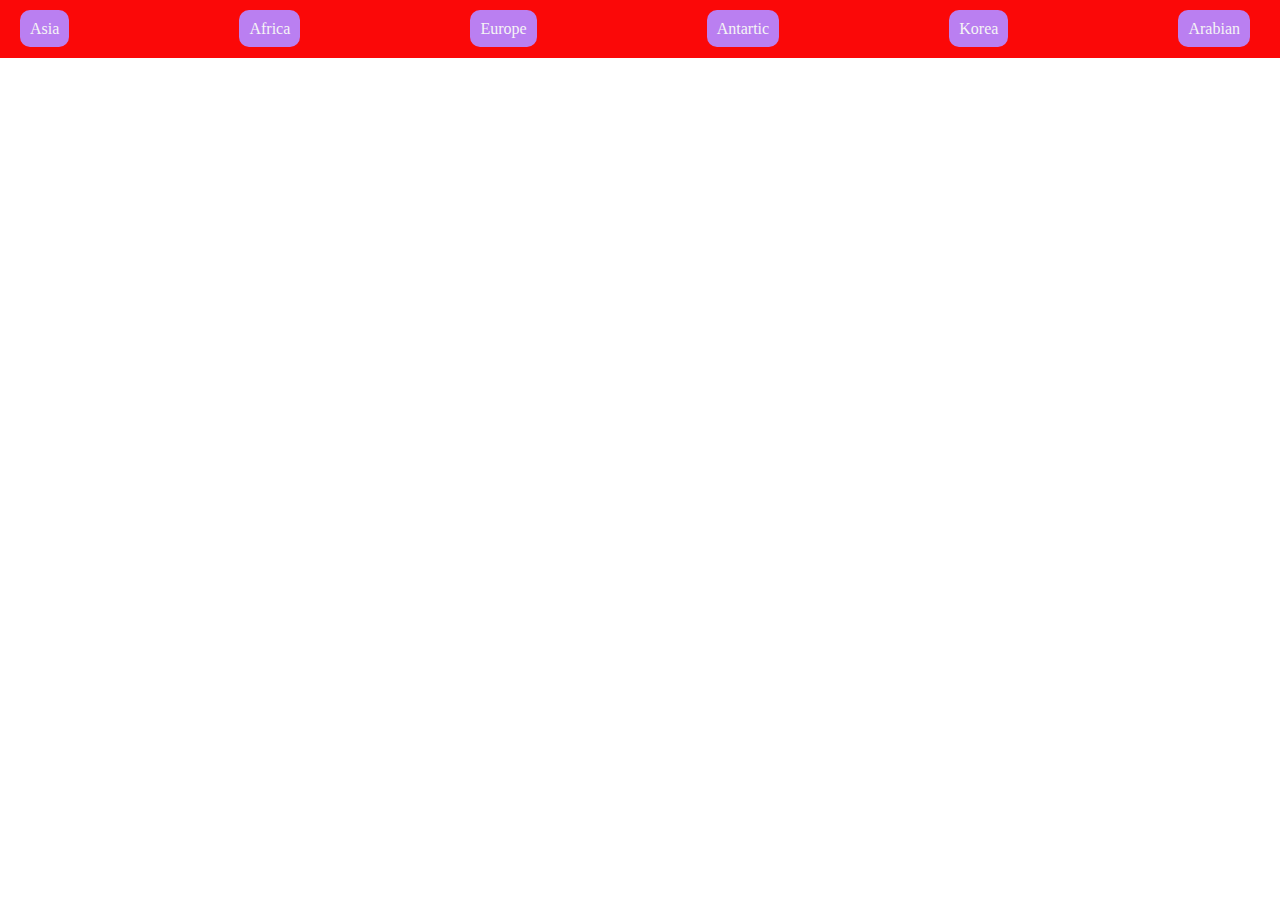
<file: index.html>
<!DOCTYPE html>
<html lang="en">

<head>
    <meta charset="UTF-8">
    <meta name="viewport" content="width=device-width, initial-scale=1.0">
    <title>Healthpick</title>
    <link rel="stylesheet" href="index.css">
</head>

<body>
    <div>

        <nav>
            
            <ul>
                <li><a href="#">Asia</a></li>
                <li><a href="#">Africa</a></li>
                <li><a href="#">Europe</a></li>
                <li><a href="#">Antartic</a></li>
                <li><a href="#">Korea</a></li>
                <li><a href="#">Arabian</a></li>
            </ul>
        </nav>
        <!-- <h1>HEALTH-PICK WEEK</h1> 
        <p id="p1">P1:
            Resourceful and results-driven professional
            with 10 years working experience seeking
            to lend combined knowledge and excellent
            communication, interpersonal, and
            organizational skills with experience
            in providing client intake, building
            enduring relationships with clients
            from diverse backgrounds. Skilled in
            data entry and record keeping to
            enhance business performance.
        </p>

        <P class="textgroup">P2:
            Operates well in both individual
            and team capacities, leveraging
            seasoned work ethic to quickly
            adapt to new tasks and environments.
            Highly organized and detail-oriented,
            with a drive to exceed expectations,
            meet company needs and increase
            service value.</P>

        <p id="p3">P3:
            ...Contacting potential clients through cold calls and emails and assessing their interest level
            -Setting up appointment or product demos between qualified leads and the sales team to close deals.
            -Providing feedback and periodic report to sales and marketing management -Collaborated with sales and
            marketing teams to refine outreach strategies and improve lead conversion rates.
        </p>

        <p class="textgroup">P4:
            With 10 years working experience seeking
            to lend combined knowledge and excellent
            communication, interpersonal, and
            organizational skills with experience
            in providing client intake, building
            enduring relationships with clients
            from diverse backgrounds. Skilled in
            data entry and record keeping to
            enhance business performance. Contacting potential clients through cold calls and emails and assessing their
            interest level
            -Setting up appointment or product demos between qualified leads and the sales team to close deals.
            -Providing feedback and periodic report to sales and marketing management -Collaborated with sales and
            marketing teams to refine outreach strategies and improve lead conversion rates.
        </p>

        
        <h2>MY COUNTRY BUCKETLIST</h2>
        <ul>
            <li>Kano</li>
            <li>Abuja</li>
            <li>Lagos</li>
            <li>Kogi</li>
            <li>Benue</li>
            <li>Ibadan</li>
        </ul>
    </div>
-->

    <script src="index.js"></script>
</body>

</html>
</file>
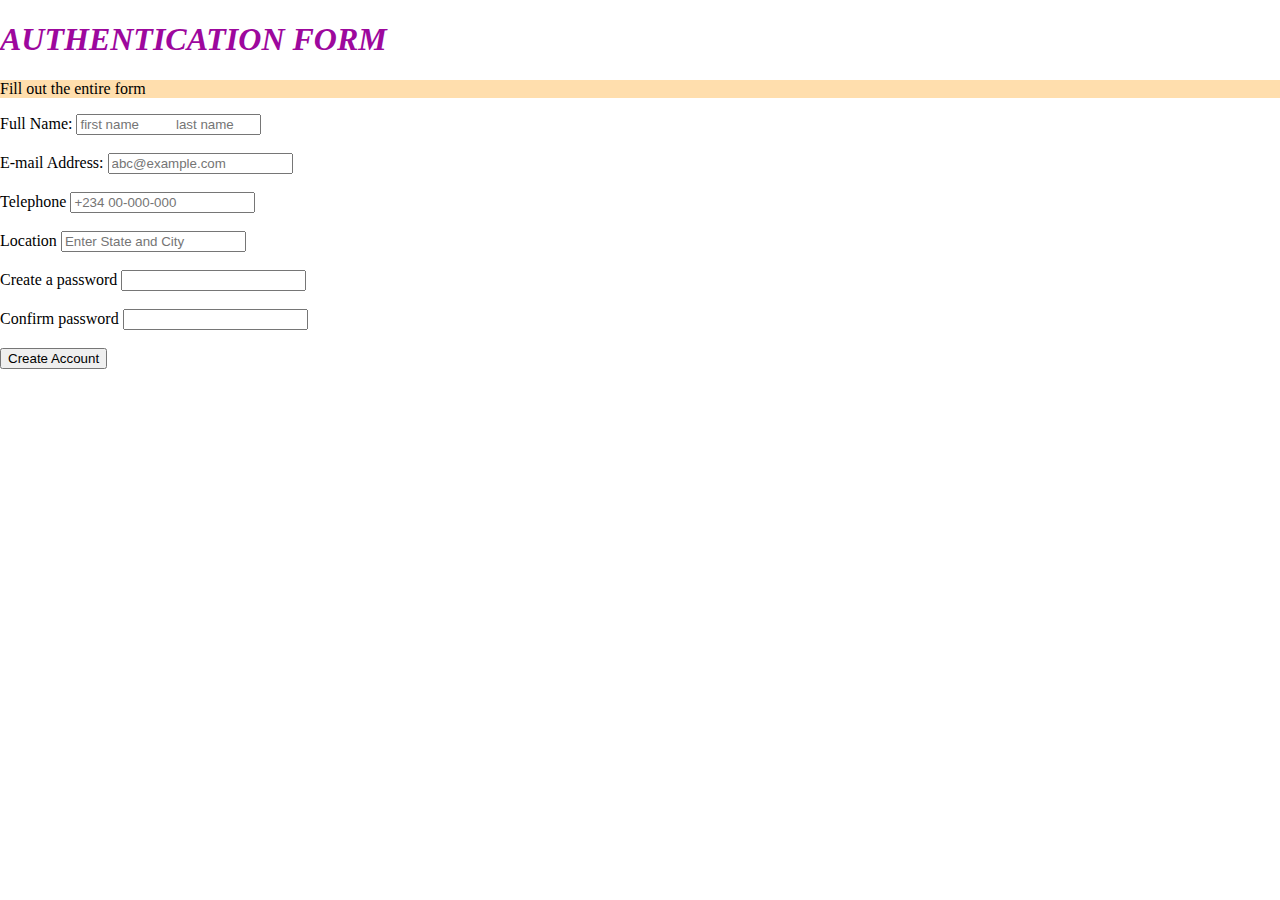
<file: Authentication.html>
<!DOCTYPE html>
<html lang="en">
<head>
    <meta charset="UTF-8">
    <meta name="viewport" content="width=device-width, initial-scale=1.0">
    <title>AUTHENTICATION</title>
    <link rel="stylesheet" href="index.css"/>
</head>
<body>
    <form action="save-form" method="post">

<h1>AUTHENTICATION FORM</h1>
<div id="div4">
<P>Fill out the entire form</P>
<label for="fname">Full Name: </label>
<input type="text" id="fname" name="fname" placeholder="first name          last name" required><br><br>

<label for="email">E-mail Address: </label>
<input type="email" id="email" required placeholder="abc@example.com"/><br><br>

<label for="phone">Telephone</label>
<input type="tel" id="phone" pattern="0-9" min="11" max="11" placeholder="+234 00-000-000"/><br><br>

<label for="location">Location</label>
<input type="text" id="location" name="location" placeholder="Enter State and City"/><br><br>

<label for="password">Create a password</label>
<input type="password" id="password" accept="A-Z, 0-9" pattern="0-9, A-Z, a-z"/><br><br>

<label for="password2">Confirm password</label>
<input type="password" id="password2" pattern="0-9, A-Z, a-z" required/><br><br>

<button type="submit">Create Account</button>
</div>








    </form>











</body>
</html>
</file>
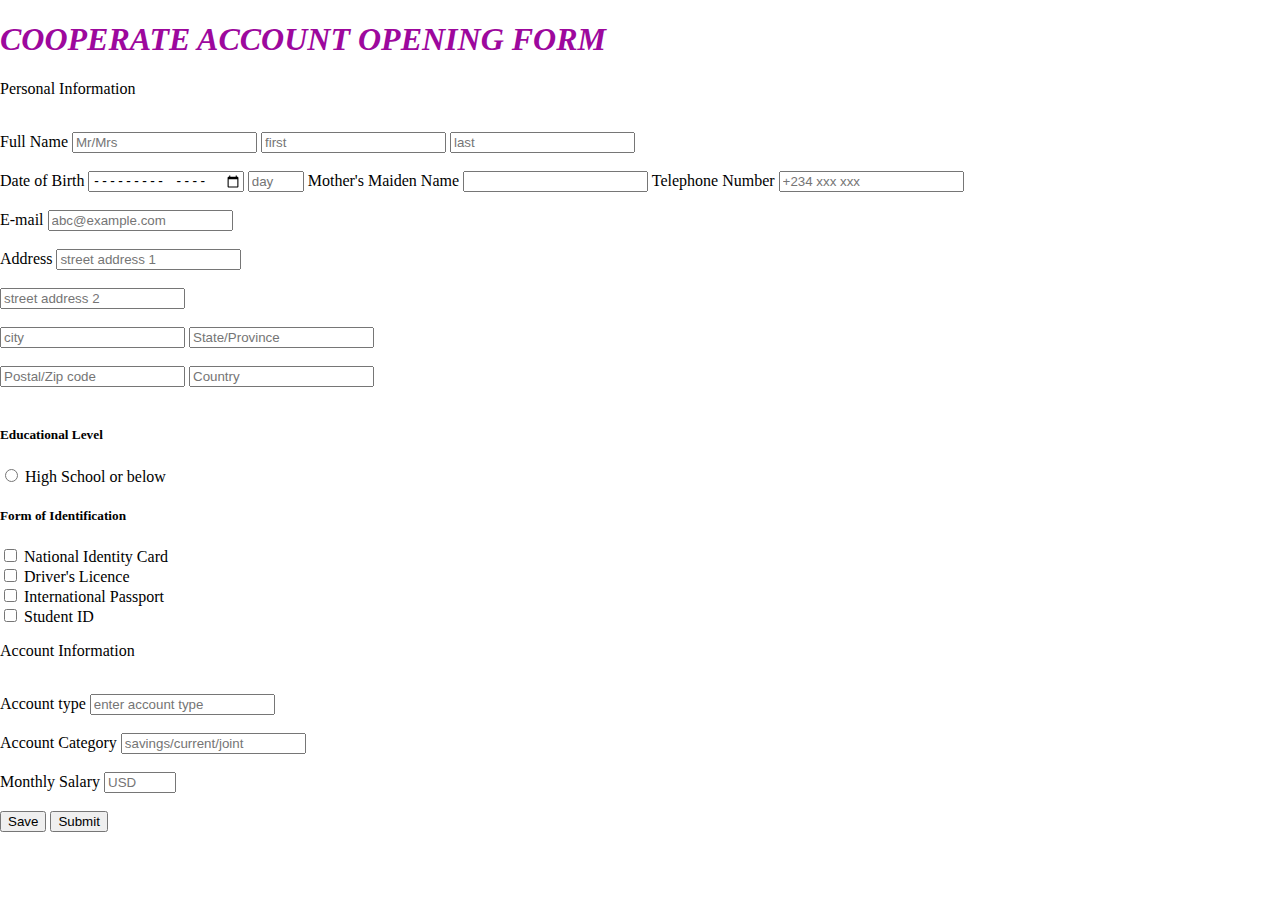
<file: index2.html>
<!DOCTYPE html>
<html lang="en">
<head>
    <meta charset="UTF-8">
    <meta name="viewport" content="width=device-width, initial-scale=1.0">
    <title>Rhaarsh Technology</title>
    
    <link rel="stylesheet" href="index.css">
</head>
<body>
    <!-- <h1>King Rhaarsh Technology</h1> 
    <p>Welcome to the official site of King Rhaarsh Tech</p>
    <p>Technology is the application of conceptual knowledge 
        to achieve practical goals, especially in a reproducible way.
         The word technology can also mean the products resulting 
         from such efforts, including both tangible tools such
          as utensils or machines, and intangible ones such
           as software.</p>

           <h1>List of Books</h1>
          <ol>
            <li>Macmillan</li>

           <li>New York</li>

           <li>Basic English</li>
           <li>Expert English</li>
           <li>Ugo C. Ugo</li>
        </ol> 
<form action="save-form" method="post">
<label for="username">Username</label>
<input
type="text"
id="Username"
name="Username"
placeholder="enter your username"
/>
<br><br>
<form action="save-form" method="post">
    <label for="lastname">Last Name</label>
    <input
    type="text"
    id="lastname"
    name="lastname"
    placeholder="enter your Last name"
    />
    <br><br>
    <form action="save-form" method="post">
        <label for="password">Password</label>
        <input
        type="password"
        id="password"
        name="password"
        placeholder="enter your password"
        required
        />
        <br><br>
        <label for="email">Email: </label>
        <input
        type="email"
        id="email"
        name="email"
        placeholder="abc@mail.com"
        required
        />
        <br><br>
        <label for="quantity">Quantity: </label>
        <input
        type="number"
        id="quantity"
        name="quantity"
        min="1"
        max="11"
        placeholder=""
        />
        <br><br>

        <br><br>
        <label for="phone">Phone Number: </label>
        <input
        type="tel"
        id="phone"
        name="phone"
       pattern="[0-9]"
       minlength="11"
       maxlength="11"
        placeholder="+234 xxx xxx xxx"
        />
        
        <input
        type="checkbox"
        id="checkbox"
        name="subscribe"     
        />
        <label for="checkbox">Click here to subscribe to news letter </label>
<br><br>

<input
        type="radio"
        id="radio"
        value="male"     
        />
        <label for="radio">Male: </label>


        <input
                type="radio"
                id="radio"
                value="female"     
                />
                <label for="radio">Female: </label>

<br><br>

<label for="date">Date of birth</label>
<input
        type="date"
        id="date"
        value="date"     
        />

        <br><br>

        <label for="file">Upload your file</label>
        <input
                type="file"
                id="file"
                accept=".jpeg, .png, .jpg, .svg "     
               name="file"
                />
        
                <br><br>

<input type="submit" value="Submit" />
    </form>

 
 BANK AUTHENTICATION/APPLICATION FORM -->
<h1>COOPERATE ACCOUNT OPENING FORM</h1>
<p>Personal Information</p><br>

<form action="server/google" method="post">
<label for="fname">Full Name</label>
<input type="text" id="title" name="title" placeholder="Mr/Mrs">
<input type="text" id="fname" name="fname" placeholder="first" required>
<input type="text" id="lname" name="lname" placeholder="last" required><br><br>

<label for="DOB">Date of Birth</label>
<input type="month" id="DOB" name="DOB">
<input type="number" max="31" min="1" id="DOB" name="DOB" placeholder="day">

<label for="Mname">Mother's Maiden Name</label>
<input type="text" id="Mname" name="Mname">
<label for="phone">Telephone Number</label>
<input type="tel" id="phone" name="phone" placeholder="+234 xxx xxx" pattern="0-9" minlength="11" maxlength="11"><br><br>

<label for="email">E-mail</label>
<input type="email" id="email" name="email" placeholder="abc@example.com" required><br><br>

<label for="address">Address</label>
<input type="text" id="add" name="add" placeholder="street address 1"><br><br>
<input type="text" id="addr" name="addr" placeholder="street address 2"><br><br>
<input type="text" id="addre" name="addre" placeholder="city">
<input type="text" id="add" name="add" placeholder="State/Province"><br><br>
<input type="number" id="add" name="add" placeholder="Postal/Zip code">
<input type="text" id="add" name="add" placeholder="Country"><br><br>

<h5>Educational Level</h5>
<input type="radio" id="radio" value="High School or below">
<label for="radio">High School or below</label><br>



<!-- 

<input type="radio" id="radio" value="Undergraduate">
<label for="radio">Undergraduate</label><br>
<input type="radio" id="radio" value="Masters Degree">
<label for="radio">Masters Degree</label><br>
<input type="radio" id="radio" value="PhD">
<label for="radio">PhD</label><br>
 -->

<h5>Form of Identification</h5>
<input type="checkbox" id="checkbox" value="National Identity Card">
<label for="checkbox">National Identity Card</label><br>
<input type="checkbox" id="checkbox" value="Driver's Licence">
<label for="checkbox">Driver's Licence</label><br>
<input type="checkbox" id="checkbox" value="International Passport">
<label for="checkbox">International Passport</label><br>
<input type="checkbox" id="checkbox" value="Student ID">
<label for="checkbox">Student ID</label><br>


<p>Account Information</p><br>
<label for="acct">Account type</label>
<input type="text" id="acct" name="acct" placeholder="enter account type" required><br><br>

<label for="acctcat">Account Category</label>
<input type="text" id="acctcat" name="acctcat" placeholder="savings/current/joint" required><br><br>

<label for="sal">Monthly Salary</label>
<input type="number" pattern="0-9" min="100" max="1000" id="sal" name="sal" placeholder="USD" required/><br><br>

<button type="submit">Save</button>

<input type="button" value="Submit"/>

</form>
<script src="index.js"></script> 








</body>
</html>
</file>
<file: index.css>
h1 {
    color: rgb(157, 8, 157);
    font-weight: 600;
    font-style: italic;
}

#p1{
    color: deeppink;
    font-style: italic;
    font-family: Georgia, 'Times New Roman', Times, serif;
font-size: 15px;
font-weight: 800;
}

.textgroup {
    color: blue;
    font-style: normal;
    font-family: Cambria, Cochin, Georgia, Times, 'Times New Roman', serif;
font-size: 15px;
font-weight: 600;
}
#p3{
    color: green;
    font-style: italic;
    font-family: system-ui, -apple-system, BlinkMacSystemFont, 'Segoe UI', Roboto, Oxygen, Ubuntu, Cantarell, 'Open Sans', 'Helvetica Neue', sans-serif;
font-size: 12px;
font-weight: 700;
}

div p{
    background-color: navajowhite;
}/*
div h1{
    background-color: #00eeef;
}
/*
#div4{
    color: crimson;
} 

ul > li{
list-style-type: none;
color: rgb(237, 13, 13);
 font-style: italic;

}
/*
nav {
    background-color: rgb(132, 80, 80);
}*/

body {
    margin: 0;
    padding: 0;
}
nav {
    background-color: black;
}

nav ul {
    margin: 0;
    padding: 20px;
    list-style-type: none;
    display: flex;
    justify-content: space-between;
    background-color: rgb(251, 8, 8);
}
nav ul li {
    display: inline-block;
    margin-right: 10px;
    justify-content: space-between;
}
nav ul li a {
    text-decoration: none;
    color: whitesmoke;
    padding: 10px;
    border-radius: 10px;
    background-color: rgb(186, 127, 241);
}
nav ul li a:hover {
    background-color: blueviolet;
}
</file>
